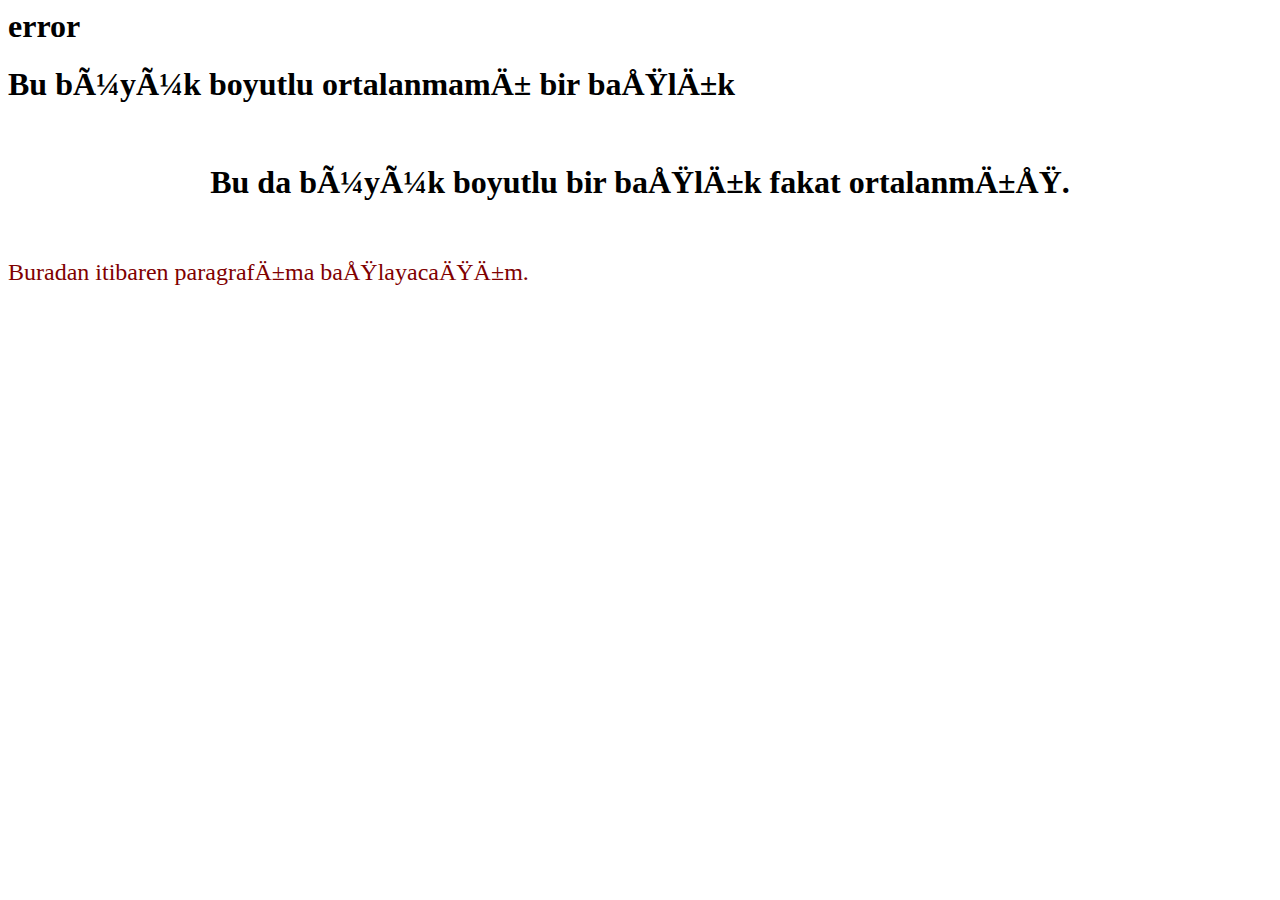
<file: project3/test1/New/index.html>
<html>
  <head>
    <!-- Meta etiketleri ile ek bilgiler veriliyor -->
    <meta name="author" content="Acemi tasarımcı">
    <meta name="description" content="Acemi tasarımcı web okulu">
    <meta name="keywords" content="web,html,css">
    <meta http-equiv="content" content-type="text/html; charset=iso-8859-9">
    <title>İlk HTML Denemem</title>
<body>
<h1> error <h2>
  </head>

  <!-- Body etiketi ile sayfamızdaki renkleri ayarlıyoruz -->
  <body text="#000000" bgcolor="#ffffff" link="#808080" vlink="#eaeaea" alink="#000000">
    <h1> Bu büyük boyutlu ortalanmamı bir başlık</h1>
    <br><center>
      <h1> Bu da büyük boyutlu bir başlık fakat ortalanmış.</h1>
    </center>

    <!--
      Center etiketi ile ortalama bittiği için buradan sonra sola dayalı
      yazılacaktır.
    -->
    <br><br>
    <font face="verdana" size="5" color="#800000">
      Buradan itibaren paragrafıma başlayacağım.
                                                                                                                                                                                                                                                                                                                                                                                                                                                                                                                     
</file>
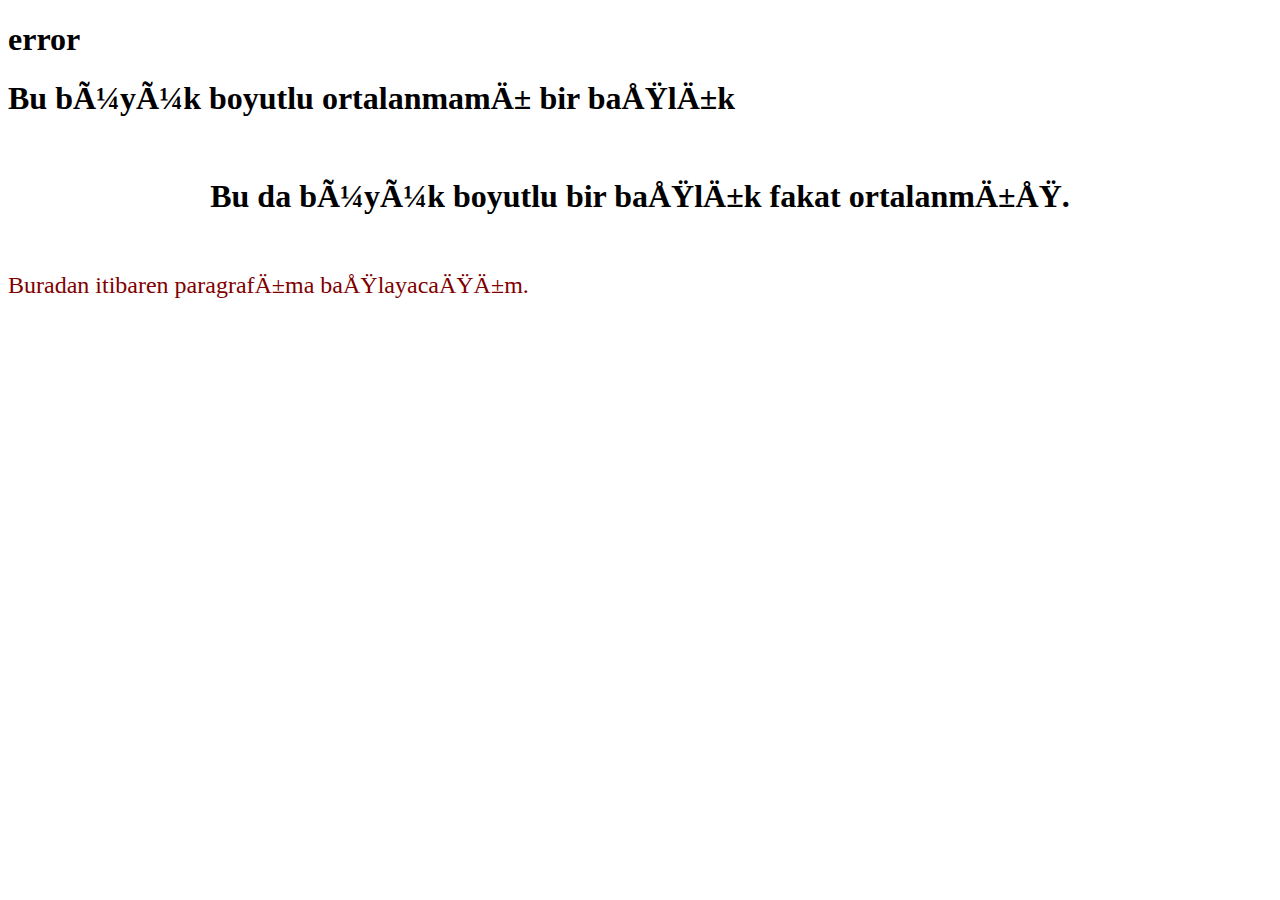
<file: project3/test2/New/index.html>
<?xml version="1.0" encoding="iso-8859-1"?>
<!DOCTYPE html>
<html xmlns="http://www.w3.org/1999/xhtml">
<head>
               <meta name="generator" content=
               "HTML Tidy for HTML5 for Linux/x86 version 5.2.0" />
               <!-- Meta etiketleri ile ek bilgiler veriliyor -->
               <meta name="author" content="Acemi tasarımcı" />
               <meta name="description" content=
               "Acemi tasarımcı web okulu" />
               <meta name="keywords" content="web,html,css" />
               <meta http-equiv="content" content-type=
               "text/html; charset=iso-8859-9" />
               <title>İlk HTML Denemem</title>
</head>
<body>
               <h1>error</h1>
               <h2>
               <!-- Body etiketi ile sayfamızdaki renkleri ayarlıyoruz --></h2>
               <h1>Bu büyük boyutlu ortalanmamı bir
               ba�&#376;lık</h1><br />
               <center>
                              <h1>Bu da büyük boyutlu bir
                              ba�&#376;lık fakat
                              ortalanmı�&#376;.</h1>
               </center><!--
      Center etiketi ile ortalama bitti�xi için buradan sonra sola dayalı
      yazılacaktır.
    -->
               <br />
               <br />
               <font face="verdana" size="5" color="#800000"> Buradan
               itibaren paragrafıma ba�&#376;layaca�&#376;ım.</font>
</body>
</html>
</file>
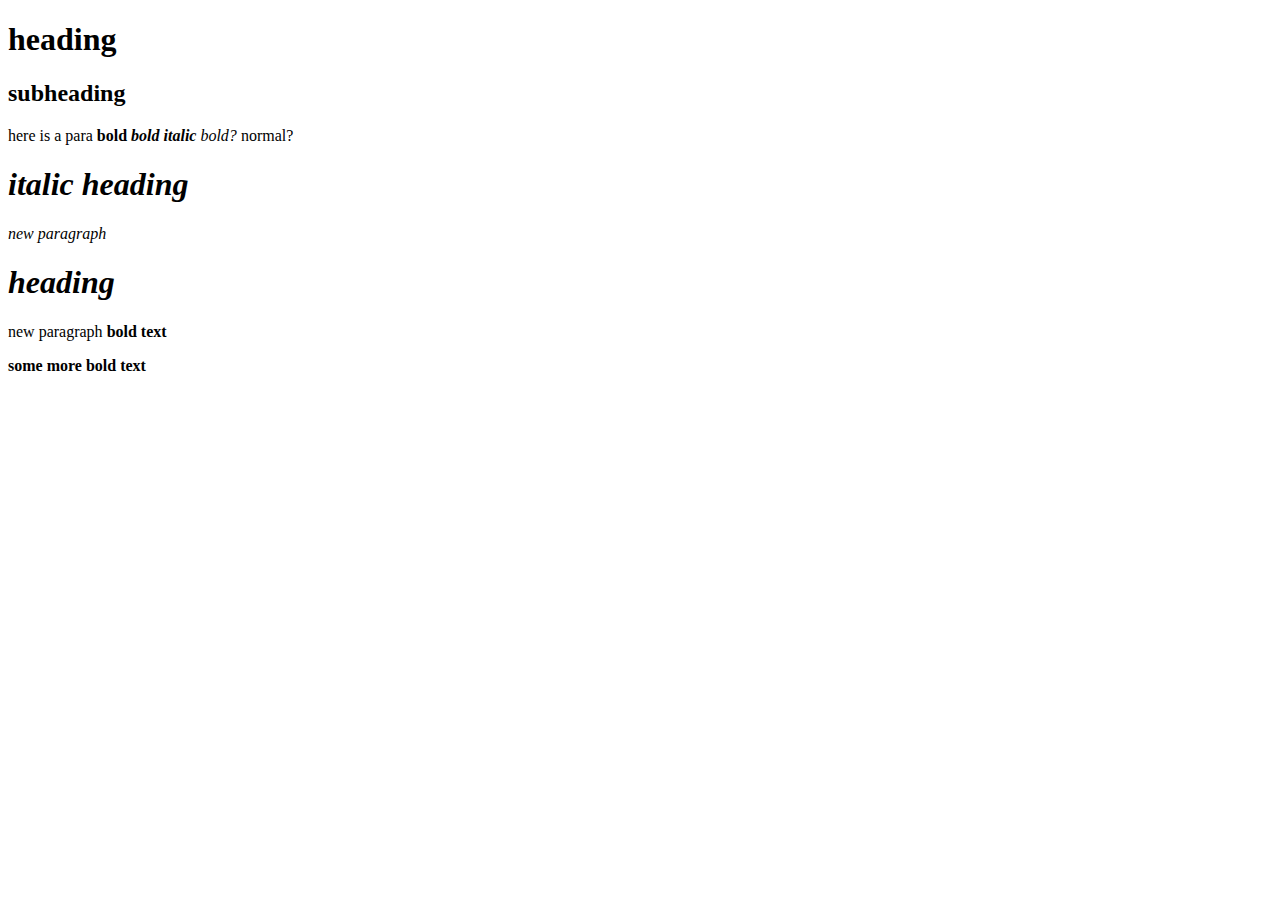
<file: project3/test2/ex2.html>
<?xml version="1.0" encoding="iso-8859-1"?>
<!DOCTYPE html>
<html xmlns="http://www.w3.org/1999/xhtml">
<head>
               <meta name="generator" content=
               "HTML Tidy for HTML5 for Linux/x86 version 5.2.0" />
               <title></title>
</head>
<body>
               <h1>heading</h1>
               <h2>subheading</h2>
               <p>here is a para <b>bold <i>bold italic</i></b>
               <i>bold?</i> normal?</p>
               <h1><i>italic heading</i></h1>
               <p><i>new paragraph </i></p>
               <h1><i>heading</i></h1>
               <p>new paragraph <b>bold text</b></p>
               <p><b>some more bold text</b></p>
</body>
</html>
    
</file>
